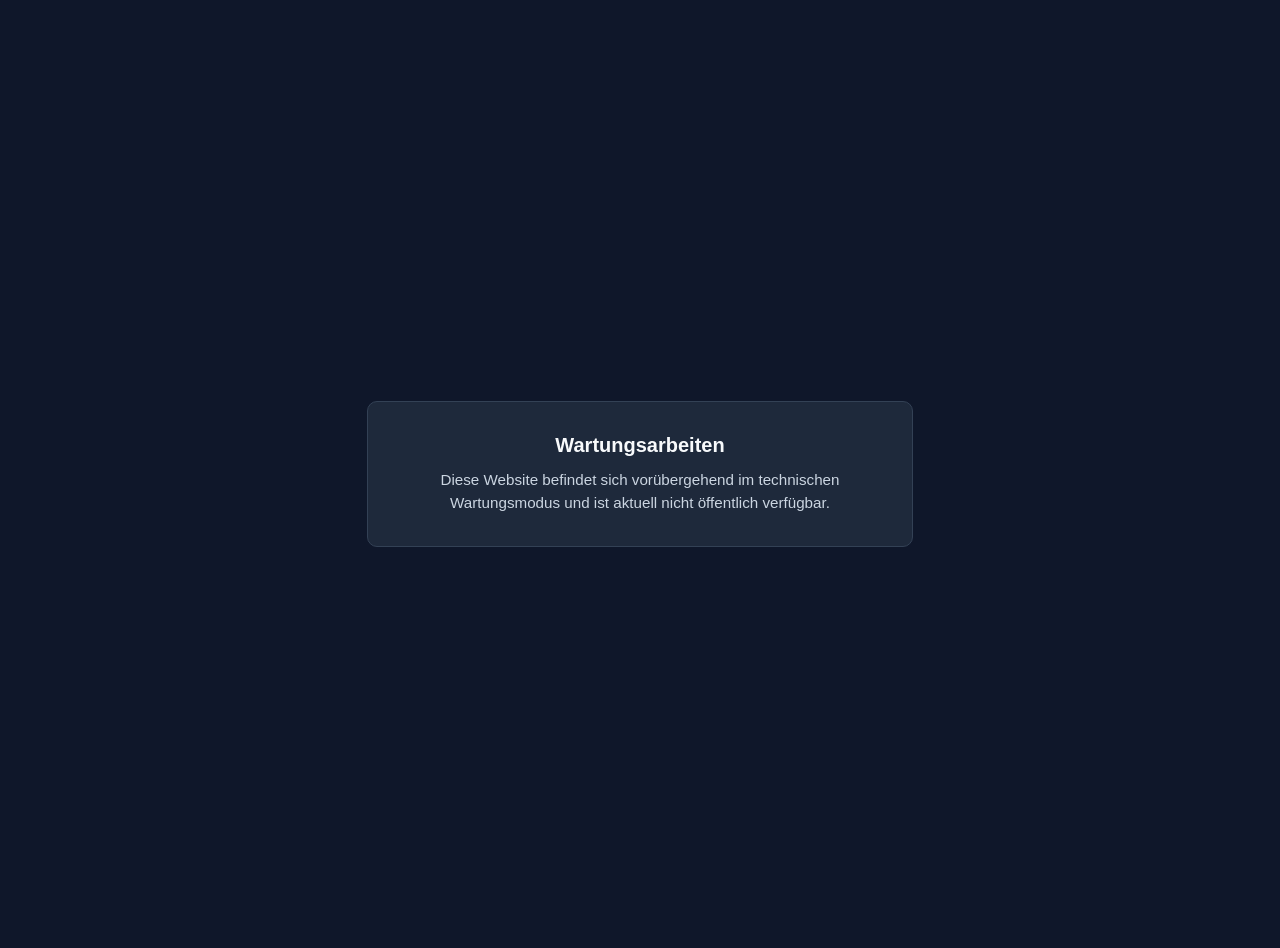
<file: index.html>
<!DOCTYPE html>
<html lang="de">
<head>
  <meta charset="UTF-8">
  <meta name="viewport" content="width=device-width, initial-scale=1.0">
  <meta name="robots" content="noindex, nofollow">
  <title>Wartungsarbeiten | nevioniebel.tech</title>
  <style>
    body {
      margin: 0;
      min-height: 100vh;
      display: flex;
      align-items: center;
      justify-content: center;
      font-family: -apple-system, BlinkMacSystemFont, "Segoe UI", Roboto, sans-serif;
      background: #0f172a;
      color: #e2e8f0;
      padding: 1.5rem;
      text-align: center;
    }
    main {
      max-width: 480px;
      padding: 2rem;
      border: 1px solid #334155;
      border-radius: 10px;
      background: #1e293b;
    }
    h1 { font-size: 1.25rem; margin: 0 0 0.75rem; color: #f8fafc; }
    p { font-size: 0.95rem; line-height: 1.5; margin: 0; color: #cbd5e1; }
  </style>
</head>
<body>
  <main>
    <h1>Wartungsarbeiten</h1>
    <p>Diese Website befindet sich vorübergehend im technischen Wartungsmodus und ist aktuell nicht öffentlich verfügbar.</p>
  </main>
</body>
</html>
</file>
